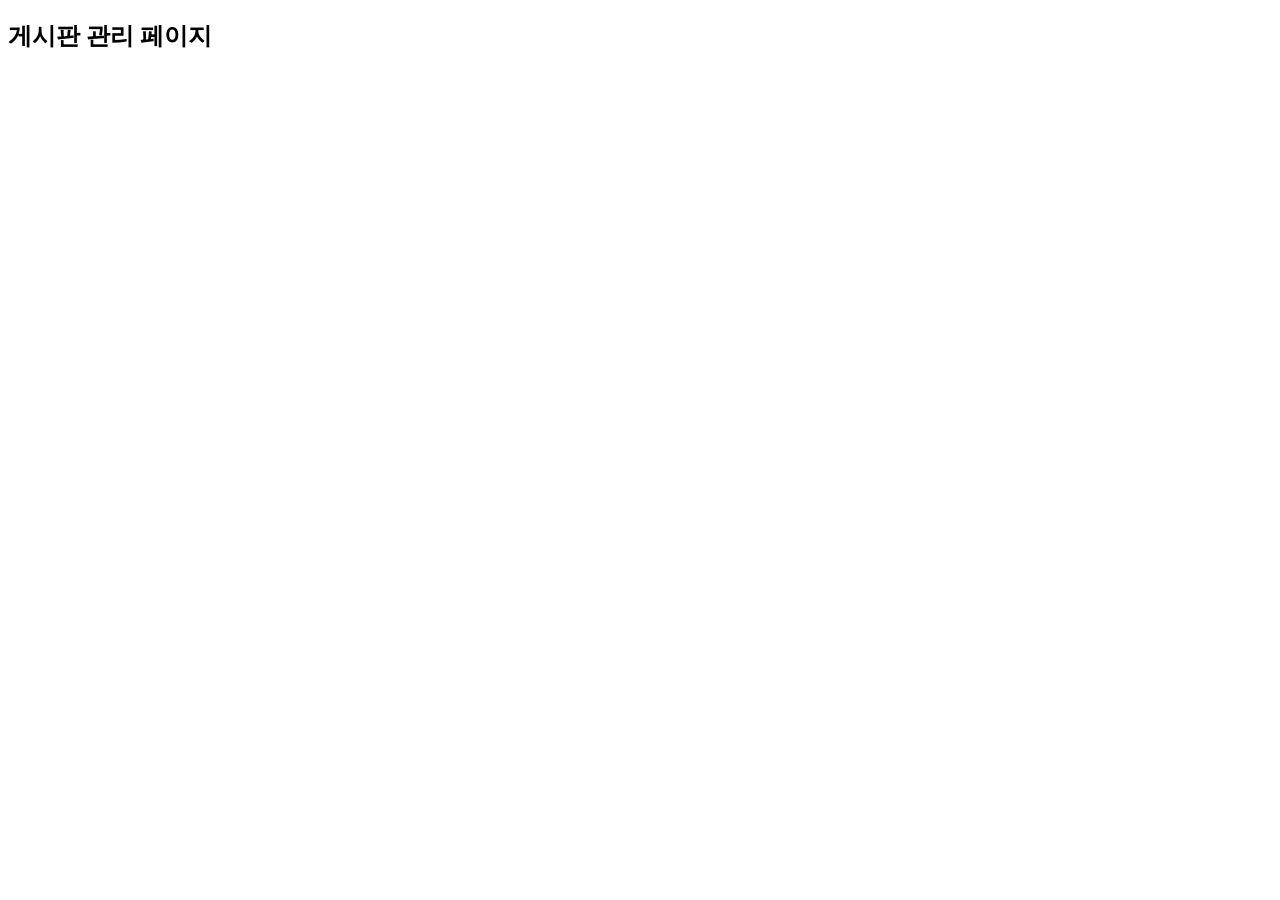
<file: mysite7/src/main/resources/templates/admin/board.html>
<!DOCTYPE html>
<html xmlns:th="http://www.thymeleaf.org">
<head>
<title th:text="${@site.title}"></title>
<meta http-equiv="content-type" content="text/html; charset=utf-8">
<link th:href="@{/assets/css/admin/main.css}" rel="stylesheet" type="text/css">
</head>
<body>
	<div id="container">
		<th:block th:include="admin/includes/header"></th:block>
		<div id="wrapper">
			<div id="content">
				<div id="site-form">
					
					<h2>게시판 관리 페이지</h2>				

				</div>
			</div>
			<th:block th:include="admin/includes/navigation"></th:block>
		</div>
	</div>
</body>
</html>
</file>
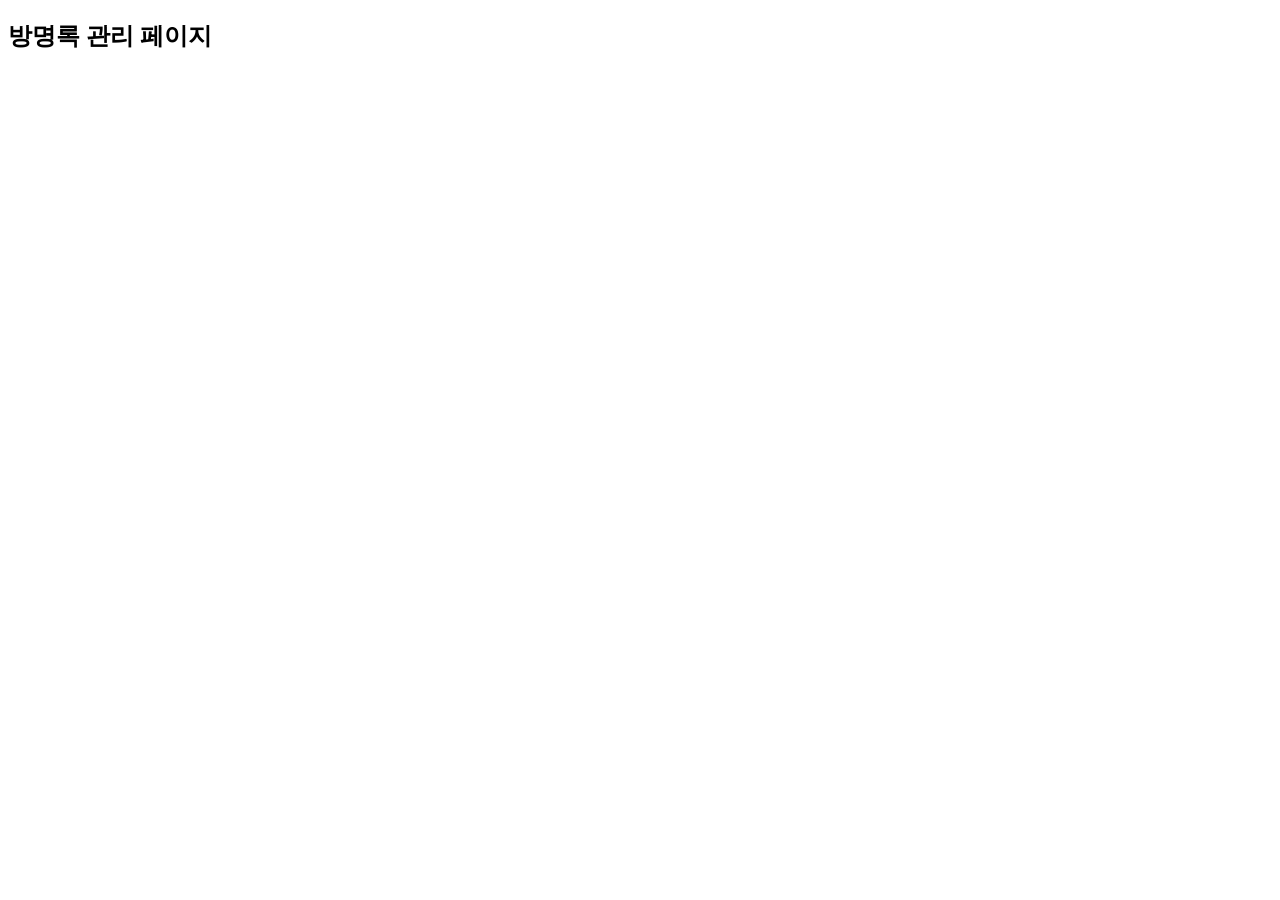
<file: mysite7/src/main/resources/templates/admin/guestbook.html>
<!DOCTYPE html>
<html xmlns:th="http://www.thymeleaf.org">
<head>
<title th:text="${@site.title}"></title>
<meta http-equiv="content-type" content="text/html; charset=utf-8">
<link th:href="@{/assets/css/admin/main.css}" rel="stylesheet" type="text/css">
</head>
<body>
	<div id="container">
		<th:block th:include="admin/includes/header"></th:block>
		<div id="wrapper">
			<div id="content">
				<div id="site-form">
					
					<h2>방명록 관리 페이지</h2>				

				</div>
			</div>
			<th:block th:include="admin/includes/navigation"></th:block>
		</div>
	</div>
</body>
</html>
</file>
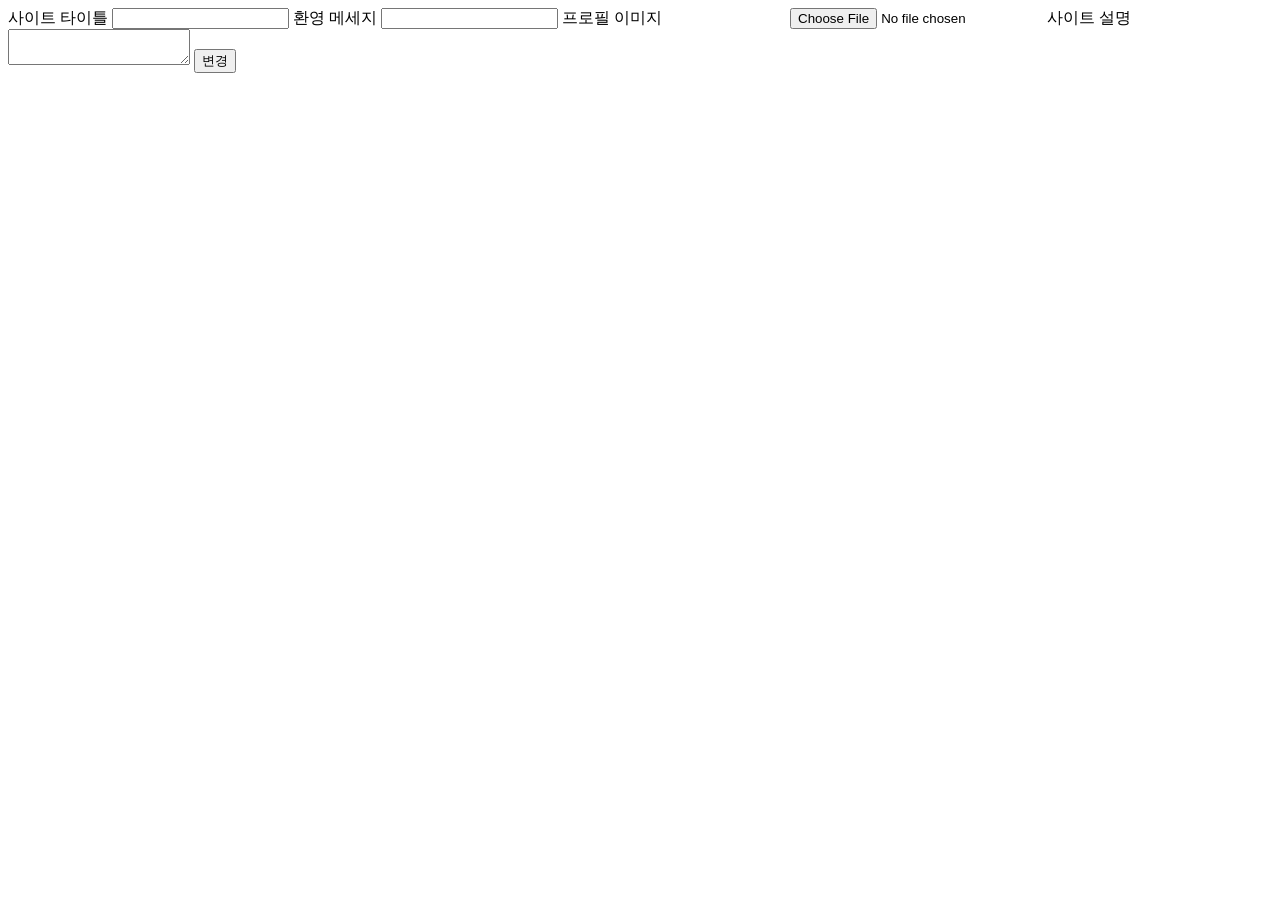
<file: mysite7/src/main/resources/templates/admin/main.html>
<!DOCTYPE html>
<html xmlns:th="http://www.thymeleaf.org">
<head>
<title th:text="${@site.title}"></title>
<meta http-equiv="content-type" content="text/html; charset=utf-8">
<link th:href="@{/assets/css/admin/main.css}" rel="stylesheet" type="text/css">
</head>
<body>
	<div id="container">
		<th:block th:include="admin/includes/header"></th:block>
		<div id="wrapper">
			<div id="content">
				<div id="site-form">
					<form method="post" th:object="${siteVo}" th:action="@{/admin/main/update}" enctype="multipart/form-data">
						<input type="hidden" th:field="*{profile}" />
						
						<label class="block-label" for="title">사이트 타이틀</label>
						<input type="text" id="title" th:field="*{title}">
						
						<label class="block-label" for="welcomeMessage">환영 메세지</label>
						<input type="text" id="welcomeMessage" th:field="*{welcome}">

						<label class="block-label">프로필 이미지</label>
						<img style="width:120px" id="profile" th:src="@{(*{profile})}">
						<input type="file" name="file">

						<label class="block-label">사이트 설명</label>
						<textarea name="description" th:text="*{description}"></textarea>
						
						<input type="submit" value="변경" />
					</form>
				</div>
			</div>
			<th:block th:include="admin/includes/navigation"></th:block>
		</div>
	</div>
</body>
</html>
</file>
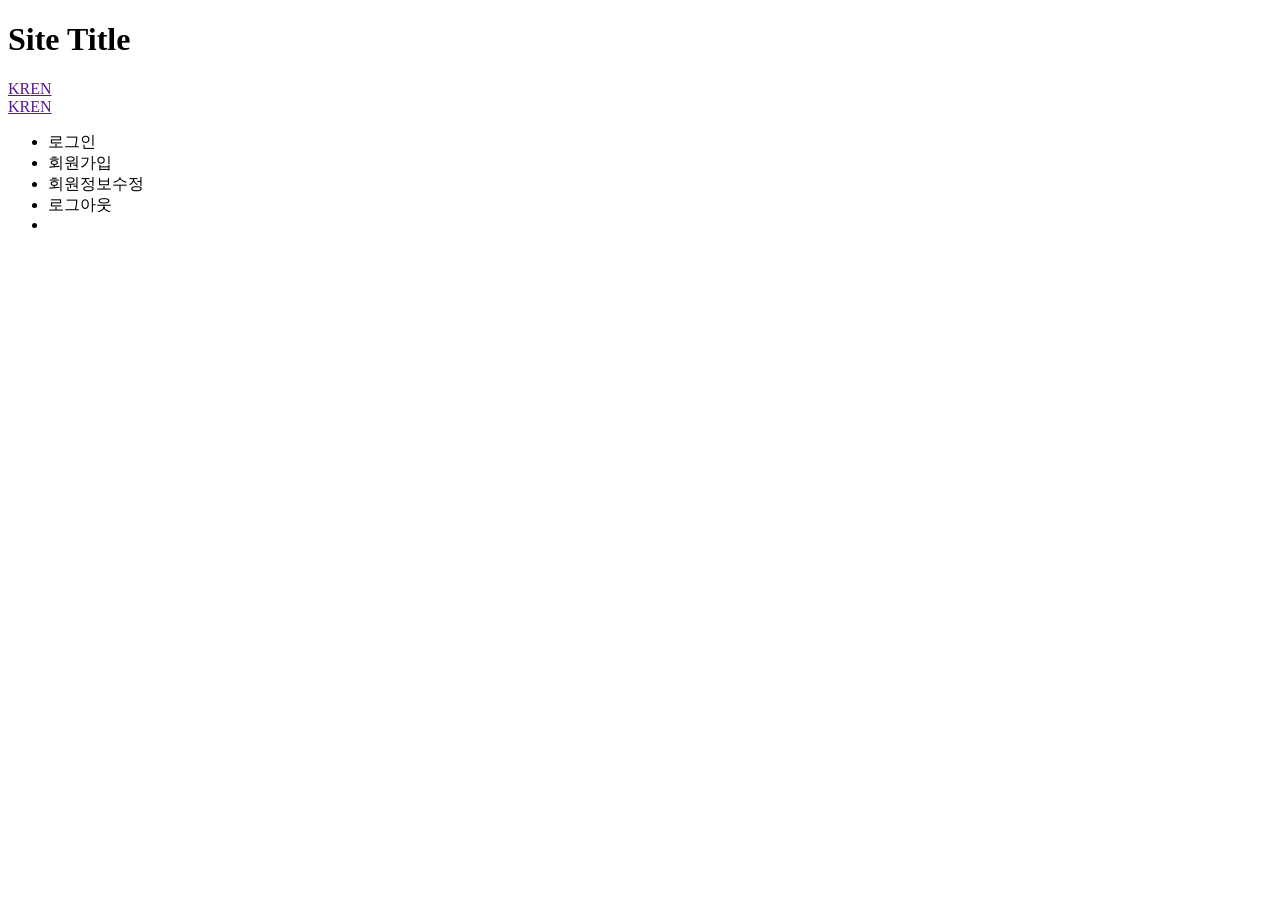
<file: mysite7/src/main/resources/templates/includes/header.html>
<!doctype html>
<html xmlns:th="http://www.thymeleaf.org" xmlns:sec="http://www.w3.org/1999/xhtml">
<head>
	<meta http-equiv="content-type" content="text/html; charset=utf-8">
	<script th:src="@{/assets/js/jquery/jquery-1.9.0.js}"></script>
	<script>
		$(function(){
			$("#languages a").click(function(event){
				event.preventDefault();
				console.log($(this).data("lang"));

				document.cookie =
						"lang="    + $(this).data("lang") + ";" +              // name=value
						"path="    + /*[[${#httpServletRequest.getContextPath()}]]*/ "" + ";" +  // path
						"max-age=" + (30*24*60*60)                             // max-age

				// reload
				location.reload();
			});
		});
	</script>
</head>
<body>
<div id="header">
	<h1 th:text="${site.title}">Site Title</h1>
	<div id="languages">
		<div th:if="${language == 'en'}">
			<a href="" data-lang="ko">KR</a><a href="" class="active" data-lang="en">EN</a>
		</div>
		<div th:unless="${language == 'en'}">
			<a href="" data-lang="ko" class="active">KR</a><a href="" data-lang="en">EN</a>
		</div>
	</div>
	<ul>
		<div sec:authorize="!isAuthenticated()">
			<li><a th:href="@{/user/login}">로그인</a></li>
			<li><a th:href="@{/user/join}">회원가입</a></li>
		</div>
		<div sec:authorize="isAuthenticated()">
			<li><a th:href="@{/user/update}">회원정보수정</a></li>
			<li><a th:href="@{/user/logout}">로그아웃</a></li>
			<li th:text="${#authentication.getPrincipal().name} + '님 안녕하세요 ^^;'"></li>
		</div>
	</ul>
</div>
</body>
</html>
</file>
